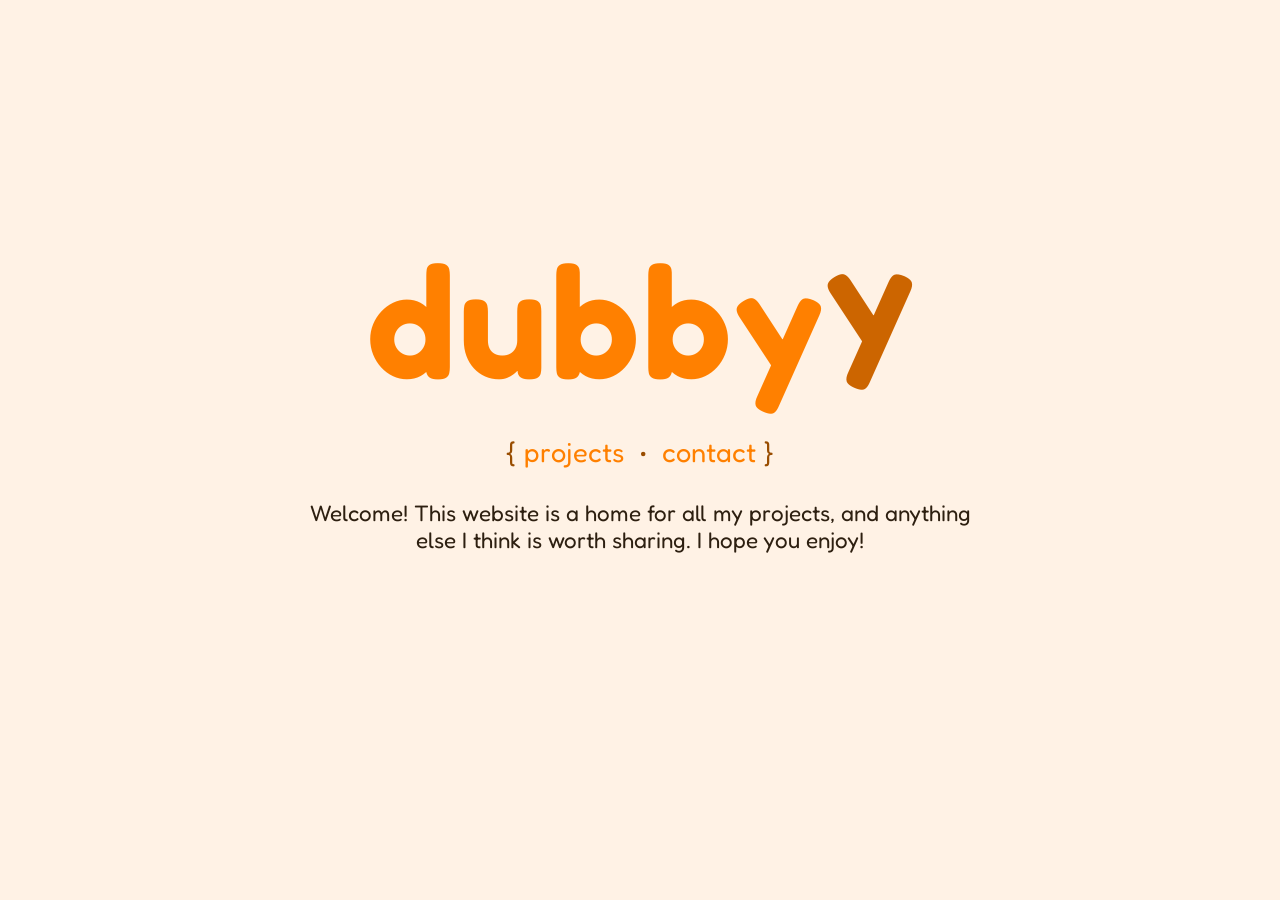
<file: index.html>
<!doctype html>
<html lang="en">
    <link type="text/css" id="dark-mode" rel="stylesheet" href="" /><style
        type="text/css"
        id="dark-mode-custom-style"
    ></style>
    <head>
        <link type="text/css" id="dark-mode" rel="stylesheet" href="" />
        <style type="text/css" id="dark-mode-custom-style"></style>
        <meta http-equiv="content-type" content="text/html; charset=UTF-8" />
        <meta name="description" content="dubbyy" />
        <meta charset="utf-8" />
        <title>dubbyy</title>
        <link rel="icon" href="/images/favicon.ico" sizes="any" />
        <meta name="viewport" content="width=device-width, initial-scale=1" />
        <meta name="author" content="dubbyy" />
        <link rel="stylesheet" href="css/index.css" />
        <script src="js/jquery-latest.min.js"></script>
        <script src="js/index.js"></script>
        <style>
            @import url("https://fonts.googleapis.com/css2?family=Fredoka:wght@300..700&display=swap");
        </style>
    </head>

    <body id="body">
        <div class="container">
            <div id="home-page-logo" class="home-page-logo">
                <a class="home-page-logo-letter" href="/">d</a>
                <a class="home-page-logo-letter" href="/">u</a>
                <a class="home-page-logo-letter" href="/">b</a>
                <a class="home-page-logo-letter" href="/">b</a>
                <a class="home-page-logo-letter" href="/">y</a>
                <a class="home-page-logo-y" href="./y">y</a>
            </div>
            <div class="section-links">
                <span>{</span>
                <a href="/projects">projects</a>
                <span class="separator">•</span>
                <a href="/contact">contact</a>
                <span>}</span>
            </div>
            <div class="bio">
                Welcome! This website is a home for all my projects, and
                anything else I think is worth sharing. I hope you enjoy!
            </div>
            <div class="contact">
                <span style="margin-bottom: 0.3em">Chidubem Uzoukwu</span>
                <span
                    >email:
                    <a href="mailto:dubster240@gmail.com"
                        >dubster240@gmail.com</a
                    ></span
                >
                <span
                    >instagram:
                    <a href="https://www.instagram.com/dubby.uzo/"
                        >dubby.uzo</a
                    ></span
                >
                <span
                    >linkedin:
                    <a
                        href="https://www.linkedin.com/in/chidubem-uzouwku-566a36386/"
                        >Chidubem Uzoukwu</a
                    ></span
                >
            </div>
        </div>
    </body>
</html>
</file>
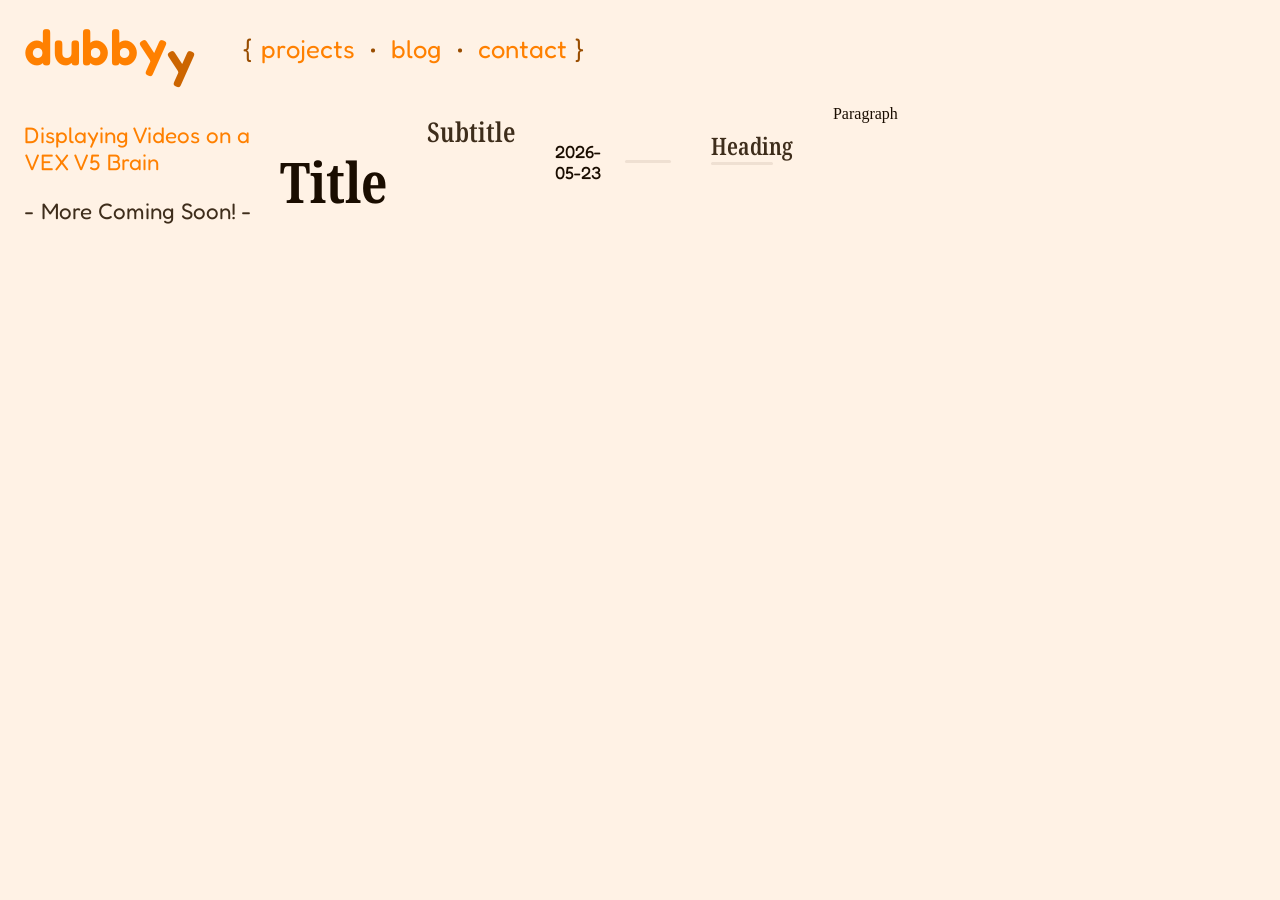
<file: projects/placeholder/index.html>
<!doctype html>
<html lang="en">
    <link type="text/css" id="dark-mode" rel="stylesheet" href="" /><style
        type="text/css"
        id="dark-mode-custom-style"
    ></style>
    <head>
        <link type="text/css" id="dark-mode" rel="stylesheet" href="" />
        <style type="text/css" id="dark-mode-custom-style"></style>
        <meta http-equiv="content-type" content="text/html; charset=UTF-8" />
        <meta name="description" content="dubbyy" />
        <meta charset="utf-8" />
        <title>Placeholder</title>
        <link rel="icon" href="/images/favicon.ico" sizes="any" />
        <meta name="viewport" content="width=device-width, initial-scale=1" />
        <meta name="author" content="dubbyy" />
        <link rel="stylesheet" href="/projects/css/projects.css" />
        <script src="/js/jquery-latest.min.js"></script>
        <style>
            @import url("https://fonts.googleapis.com/css2?family=Sora:wght@100..800&display=swap");
            @import url("https://fonts.googleapis.com/css2?family=Fredoka:wght@300..700&display=swap");
            @import url("https://fonts.googleapis.com/css2?family=Noto+Serif:ital,wght@0,100..900;1,100..900&display=swap");
        </style>
    </head>

    <body id="body">
        <div id="header" class="header"></div>
        <script>
            fetch("/projects/components/header.html")
                .then((res) => res.text())
                .then((data) => {
                    document.getElementById("header").innerHTML = data;
                    // Load projects.js after header is loaded
                    const script = document.createElement("script");
                    script.src = "/js/index.js";
                    document.body.appendChild(script);

                    // Load projects.js after header is loaded
                });
        </script>

        <div id="project-container" class="project-container">
            <div id="projects-list" class="projects-list"></div>
            <script>
                fetch("/projects/components/list.html")
                    .then((res) => res.text())
                    .then((data) => {
                        document.getElementById("projects-list").innerHTML =
                            data;
                    });
            </script>
            <div class="project-container-separator"></div>
            <div class="projects-content">
                <h1>Title</h1>
                <h2>Subtitle</h2>
                <div class="content-separator">
                    <span class="date">2026-05-23</span>
                    <div class="line"></div>
                </div>
                <h3>
                    Heading
                    <div style="width: 2em" class="separator"></div>
                </h3>
                <p1>Paragraph</p1>
            </div>
        </div>
    </body>
</html>
</file>
<file: css/index.css>
html {
    background: #fff2e5;
}

body {
    display: flex;
    flex-direction: column;
    justify-content: center;
    align-items: center;
    gap: 1.5rem;

    color: #1a0d00;

    width: 100vw;
    height: 100vh;
    margin: 0;

    overflow: hidden;
    transition: 0.1s;
    animation: fadeIn 0.1s ease-in;
}
@keyframes fadeIn {
    from {
        opacity: 0;
    }
    to {
        opacity: 1;
    }
}

.container {
    display: flex;
    flex-direction: column;
    align-items: center;
    justify-content: center;
    gap: 1.25rem;
    transition: all 0.8s ease;
}

/* --------------------- TITLE --------------------- */

.home-page-logo {
    font-family: "Fredoka", sans-serif;
    font-style: normal;
    font-weight: 600;
    font-size: 10rem;
    text-decoration: none;

    display: flex;
    flex-direction: row;
    align-items: center;
    gap: 0.0125em;
}

.home-page-logo-letter {
    text-decoration: none;
    color: #ff8000;
    animation: wave 3s ease-in-out infinite backwards;
    display: inline-block;

    transition: 1s;
    margin-bottom: 0em;
    margin-top: 0.15em;
}
.home-page-logo-letter:hover {
    transition: 0.25s;
    margin-bottom: 0.15em;
    margin-top: 0em;
}

.home-page-logo-y {
    text-decoration: none;
    color: #cc6500;
    animation: wave-y 3s ease-in-out infinite backwards;
    display: inline-block;

    transition:
        color 0.1s,
        transform 1s,
        margin-bottom 1s,
        margin-top 1s;
    margin-bottom: 0.15em;
    margin-top: 0em;
}
.home-page-logo-y:hover {
    transition:
        color 0.1s,
        transform 0.25s,
        margin-bottom 0.25s,
        margin-top 0.25s;
    margin-bottom: 0em;
    margin-top: 0.15em;

    color: #994d00;
}

.home-page-logo a:nth-child(1) {
    animation-delay: 0s;
}
.home-page-logo a:nth-child(2) {
    animation-delay: 0.15s;
}
.home-page-logo a:nth-child(3) {
    animation-delay: 0.3s;
}
.home-page-logo a:nth-child(4) {
    animation-delay: 0.45s;
}
.home-page-logo a:nth-child(5) {
    animation-delay: 0.6s;
}
.home-page-logo a:nth-child(6) {
    animation-delay: 0.75s;
}

@keyframes wave {
    0%,
    100% {
        transform: translateY(0.037em);
    }
    50% {
        transform: translateY(-0.037em);
    }
}
@keyframes wave-y {
    0%,
    100% {
        transform: translateY(0.357em);
    }
    50% {
        transform: translateY(0.382em);
    }
}

/* --------------------- SECTIONS --------------------- */
.section-links {
    display: flex;
    flex-direction: row;
    align-items: center;
    justify-content: center;
    gap: 0.3em;

    font-family: "Fredoka", sans-serif;
    font-size: 1.7rem;
    font-weight: 400;
    color: #994d00;
}

.section-links a {
    color: #ff8000;
    text-decoration: none;
    transition: color 0.1s ease;
}
.section-links a:hover {
    color: #cc6500;
}

.separator {
    padding-left: 0.3em;
    padding-right: 0.3em;
}

.bio {
    padding-top: 0.5em;
    max-width: 30em;
    font-family: "Fredoka", sans-serif;
    font-size: 1.4rem;
    font-weight: 400;
    color: #2d1f10;
    text-align: center;
}

/* --------------------- CONTACT --------------------- */
@keyframes fade-in {
    0% {
        opacity: 0;
    }
    100% {
        opacity: 1;
    }
}

.contact {
    visibility: hidden;
    display: flex;
    flex-direction: column;
    align-items: center;
    justify-content: flex-start;
    gap: 0.3em;
}

.contact span {
    font-family: "Fredoka", sans-serif;
    font-size: 1.4rem;
    font-weight: 400;
    color: #1a0d00;
}

.contact a {
    font-family: "Fredoka", sans-serif;
    font-size: 1.4rem;
    font-weight: 400;
    color: #ff8000;
    text-decoration: none;
    transition: color 0.1s ease;
}

.contact a:hover {
    color: #cc6500;
}
</file>
<file: projects/css/projects.css>
html {
    background: #fff2e5;
}

body {
    display: flex;
    flex-direction: column;
    justify-content: flex-start;
    align-items: flex-start;
    gap: 1rem;

    color: #1a0d00;

    width: calc(100vw - 3rem);
    height: calc(100% - 2rem);
    margin: 0.5rem 1.5rem 1.5rem 1.5rem;

    transition: 0.1s;
    animation: fadeIn 0.1s ease-in;
}
@keyframes fadeIn {
    from {
        opacity: 0;
    }
    to {
        opacity: 1;
    }
}

.header {
    display: flex;
    flex-direction: row;
    align-items: center;
    justify-content: flex-start;
    gap: 3rem;
}

.logo {
    font-family: "Fredoka", sans-serif;
    font-style: normal;
    font-weight: 600;
    font-size: 3.125rem;
    text-decoration: none;
    padding-bottom: 0.25em;

    display: flex;
    flex-direction: row;
    align-items: center;
    gap: 0.0125em;
    transition: font-size 0.8s ease;
}

.logo-letter {
    text-decoration: none;
    color: #ff8000;
    display: inline-block;

    transition: 1s;
    margin-bottom: 0em;
    margin-top: 0.15em;
}
.logo-letter:hover {
    transition: 0.25s;
    margin-bottom: 0.15em;
    margin-top: 0em;
}

.logo-y {
    text-decoration: none;
    color: #cc6500;
    display: inline-block;
    transform: translateY(0.37em);

    transition:
        color 0.1s,
        transform 1s,
        margin-bottom 1s,
        margin-top 1s;
    margin-bottom: 0.15em;
    margin-top: 0em;
}
.logo-y:hover {
    transition:
        color 0.1s,
        transform 0.25s,
        margin-bottom 0.25s,
        margin-top 0.25s;
    margin-bottom: 0em;
    margin-top: 0.15em;

    color: #994d00;
}

.section-links {
    display: flex;
    flex-direction: row;
    align-items: center;
    justify-content: flex-end;

    gap: 0.3em;
    font-family: "Fredoka", sans-serif;
    font-size: 1.6rem;
    font-weight: 400px;
    color: #994d00;
}

.section-links a {
    color: #ff8000;
    text-decoration: none;
    transition: color 0.1s ease;
}
.section-links a:hover {
    color: #cc6500;
}

.separator {
    padding-left: 0.3em;
    padding-right: 0.3em;
}

/* --------------------------- main ---------------------------*/

.project-container {
    display: flex;
    flex-direction: row;
    justify-content: flex-start;
    align-items: flex-start;
    gap: 0.5rem;

    width: 100%;
    height: 100%;
    padding-bottom: 5rem;
}

.projects-list {
    display: flex;
    flex-direction: column;
    gap: 0.3em;

    flex: 19%;
    height: 100%;
    padding: 1rem 0rem;

    font-family: "Fredoka", sans-serif;
    font-size: 1.4rem;
    font-weight: 400px;
}

.projects-list a {
    color: #ff8000;
    text-decoration: none;
    transition: color 0.1s ease;
}
.projects-list a:hover {
    color: #cc6500;
}
.projects-list .coming-soon {
    padding-top: 0.7em;
    align-self: center;
    color: #3e2d1b;
}

.project-container-separator {
    min-width: 3px;
    min-height: 100%;
    background-color: #e5d4c3;
    border-radius: 1.5px;
}

@media (max-width: 1000px) {
    .projects-list {
        display: none;
    }
    .project-container-separator {
        visibility: hidden;
    }
    .projects-content .inner {
        max-width: 100%;
    }
}
@media (min-width: 1001px) {
    .project-container-separator {
        visibility: visible;
    }
    .projects-content .inner {
        max-width: 75%;
    }
}

.projects-content {
    display: flex;
    flex-direction: row;
    gap: 2.5rem;
    flex: 81%;
    height: 100%;
    margin-left: 0.5rem;
}
.projects-content h1 {
    font-family: "Noto Serif", serif;
    font-optical-sizing: auto;
    font-weight: 700;
    font-style: normal;
    font-size: 3.5rem;
    font-variation-settings: "wdth" 10;
    color: #1a0d00;

    margin-bottom: 0rem;
}
.projects-content h2 {
    font-family: "Noto Serif", serif;
    font-optical-sizing: auto;
    font-weight: 600;
    font-style: normal;
    font-size: 1.7rem;
    font-variation-settings: "wdth" 10;
    color: #3e2d1b;

    margin-top: 0.3em;
    margin-bottom: 0em;
}

.content-separator {
    display: flex;
    flex-direction: row;
    align-items: center;
    justify-content: flex-start;
    gap: 1.5rem;
    margin-top: 1em;
    margin-bottom: 1em;
}
.content-separator .date {
    font-family: "Fredoka", sans-serif;
    font-size: 1.1rem;
    font-weight: 450;
    color: #1a0d00;
}
.content-separator .line {
    width: 100%;
    height: 3px;
    background-color: #efe0d2;
    border-radius: 1.5px;
}

.projects-content h3 {
    font-family: "Noto Serif", serif;
    font-optical-sizing: auto;
    font-weight: 600;
    font-style: normal;
    font-size: 1.5rem;
    font-variation-settings: "wdth" 10;

    color: #3e2d1b;
    margin-top: 1em;
    margin-bottom: 0.2em;
}
.projects-content h3 .separator {
    height: 3px;
    background-color: #efe0d2;
    border-radius: 1.5px;
    margin-top: 0em;
}

.projects-content p {
    font-family: "Noto Serif", serif;
    font-optical-sizing: auto;
    font-weight: 400;
    font-style: normal;
    font-size: 1.1rem;
    font-variation-settings: "wdth" 10;

    color: #1a0d00;
    margin-top: 0.5em;
}

code {
    font-size: 1.1rem;
    background-color: #e5d4c3;
    color: #1a0d00;
    padding: 0.4em 0.5em;
    border-radius: 0.6em;
    flex-grow: 0;
}

.inner img {
    max-width: 40%;
    height: auto;
    cursor: pointer;
    transition: opacity 0.2s ease;
    border: 0px solid;
    margin: 2px;
}

.inner img:hover {
    opacity: 0.8;
    border: 2px solid #ff8000;
    border-radius: 2px;
    margin: 0px;
}

/* Lightbox Modal */
.lightbox-modal {
    display: none;
    position: fixed;
    top: 0;
    left: 0;
    width: 100%;
    height: 100%;
    background-color: rgba(0, 0, 0, 0.7);
    z-index: 1000;
    justify-content: center;
    align-items: center;
    animation: fadeIn 0.2s ease;
}

.lightbox-modal.active {
    display: flex;
}

.lightbox-content {
    position: relative;
    width: 60vw;
    max-height: 90vh;
    display: flex;
    justify-content: center;
    align-items: center;
}

.lightbox-content img {
    width: 100%;
    /*max-height: 90vh;*/
    object-fit: contain;
    cursor: default;
}

.lightbox-close {
    position: absolute;
    top: -40px;
    right: 0;
    width: 40px;
    height: 40px;
    font-size: 32px;
    font-weight: bold;
    color: white;
    background: transparent;
    border: none;
    cursor: pointer;
    padding: 0;
    display: flex;
    justify-content: center;
    align-items: center;
    transition: color 0.2s ease;
}

.lightbox-close:hover {
    color: #ff8000;
}

@media (max-width: 768px) {
    .lightbox-close {
        top: 10px;
        right: 10px;
        color: white;
    }
}
</file>
